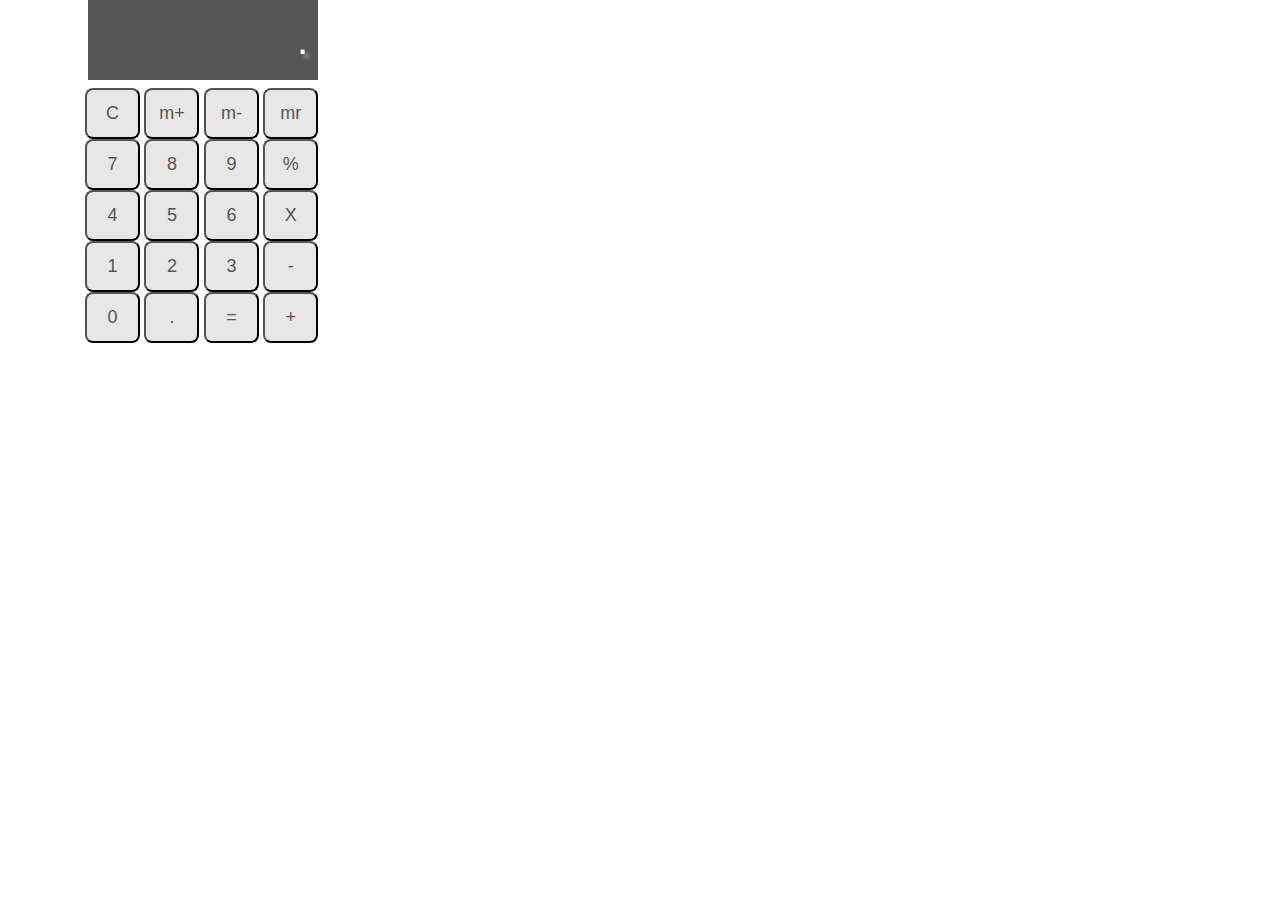
<file: index.html>
<!doctype html>
<html lang="en">
  <head>
    <!-- Required meta tags -->
    <meta charset="utf-8">
    <meta name="viewport" content="width=device-width, initial-scale=1, shrink-to-fit=no">

    <!-- Bootstrap CSS -->
    <link rel="stylesheet" href="https://stackpath.bootstrapcdn.com/bootstrap/4.4.1/css/bootstrap.min.css" integrity="sha384-Vkoo8x4CGsO3+Hhxv8T/Q5PaXtkKtu6ug5TOeNV6gBiFeWPGFN9MuhOf23Q9Ifjh" crossorigin="anonymous">
    <link href="http://allfont.es/allfont.css?fonts=ds-digital" rel="stylesheet" type="text/css" />
    <link rel="stylesheet" href="css.css">

    <title>Calculadora</title>
  </head>
  <body>
    <div class="container">
        <div class="row">
            <div> <label id="lbl">.</label></div>
        </div>
        <div class="row">
            <div class="col">
                <button id="clear">C</button>
                <button>m+</button>
                <button>m-</button>
                <button>mr</button>
            </div>
        </div>
        <div class="row">
            <div class="col">
                <button id="siete">7</button>
                <button id="ocho">8</button>
                <button id="nueve">9</button>
                <button id="dividir">%</button>
            </div>
        </div>
        <div class="row">
            <div class="col">
                <button id="cuatro">4</button>
                <button id="cinco">5</button>
                <button id="seis">6</button>
                <button id="multiplicar">X</button>
            </div>
        </div>
        <div class="row">
            <div class="col">
                <button id="uno">1</button>
                <button id="dos">2</button>
                <button id="tres">3</button>
                <button id="menos">-</button>
            </div>
        </div>
        <div class="row">
            <div class="col">
                <button id="cero">0</button>
                <button>.</button>
                <button id="igual">=</button>
                <button id="sumar">+</button>
            </div>
        </div>
    </div>

    
    <!-- jQuery first, then Popper.js, then Bootstrap JS -->
    <script src="https://code.jquery.com/jquery-3.5.0.min.js"></script>
    <script src="https://cdn.jsdelivr.net/npm/popper.js@1.16.0/dist/umd/popper.min.js" integrity="sha384-Q6E9RHvbIyZFJoft+2mJbHaEWldlvI9IOYy5n3zV9zzTtmI3UksdQRVvoxMfooAo" crossorigin="anonymous"></script>
    <script src="https://stackpath.bootstrapcdn.com/bootstrap/4.4.1/js/bootstrap.min.js" integrity="sha384-wfSDF2E50Y2D1uUdj0O3uMBJnjuUD4Ih7YwaYd1iqfktj0Uod8GCExl3Og8ifwB6" crossorigin="anonymous"></script>
    <!-- Optional JavaScript -->
    <script src="js.js"></script>
</body>
</html>
</file>
<file: css.css>
#lbl {
    padding: 10px;
    margin-left: 18px;
    text-align: right;
    background-color: #555555;
    width: 230px;
    
    color: white;
    font-family: 'DS-Digital', arial;
        font-size: 40px;
        text-shadow: 4px 4px 4px #aaa;
}

.col {
    width: 50px;
}

button {
    width: 55px;
    padding: 10px;
    background-color: #e7e7e7;
    border-radius: 8px;
    color: #555555;  
    align-content: center;
    font-size: 18px
}
</file>
